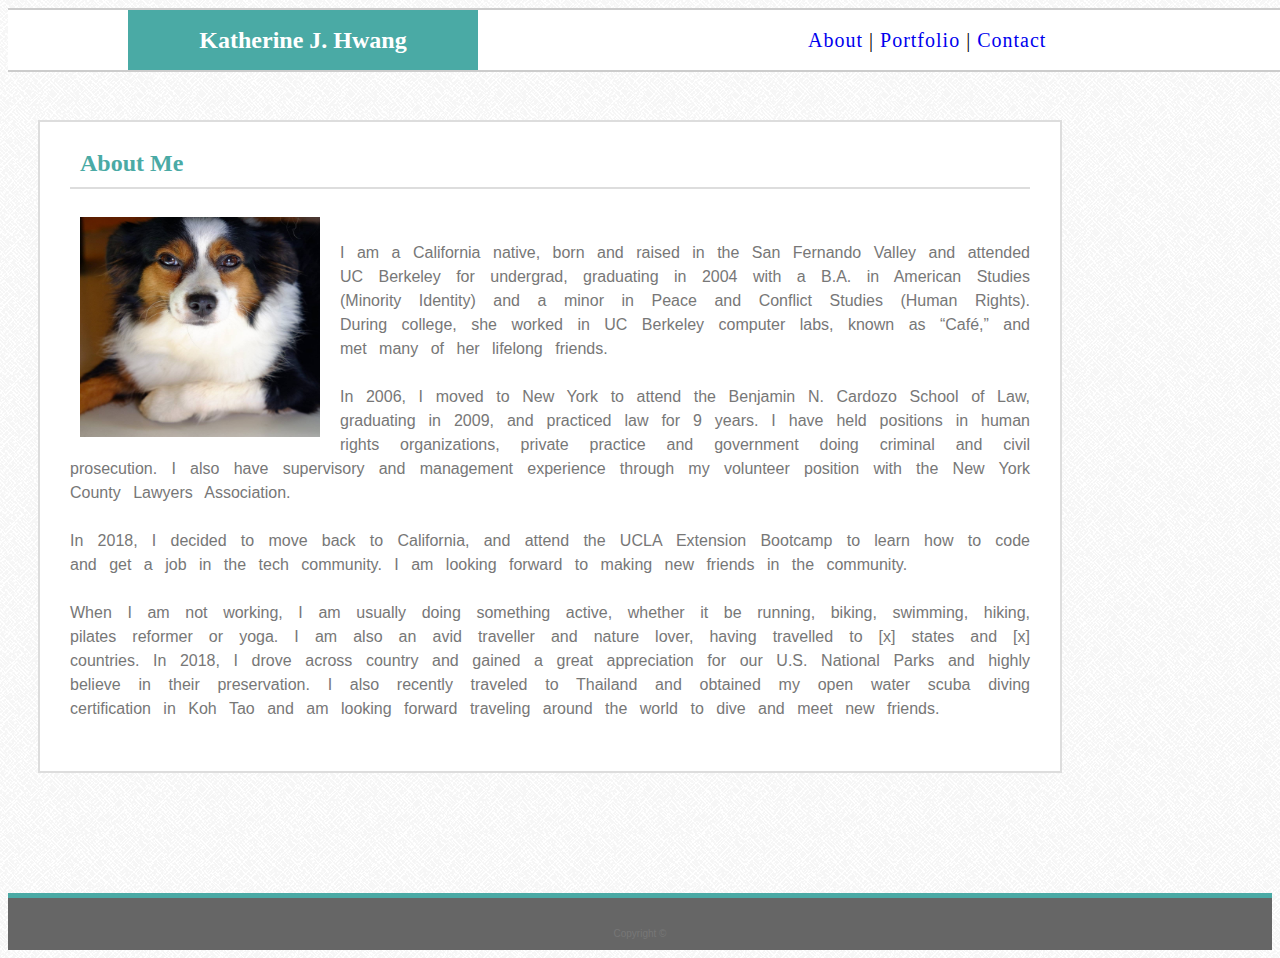
<file: index.html>
<!DOCTYPE html>
<html lang="en-us">

    <head>

        <link rel="stylesheet" href="./assets/css/style.css">
        <title>Katherine J. Hwang - About Me</title>

    </head>

    <body>
      <div class="header-title">Katherine J. Hwang</div>

      <div id="header">
          <div class="navigation"><a href="./index.html" target_blank" STYLE="text-decoration: none">About</a> | <a href="./portfolio.html" target="_blank" STYLE="text-decoration: none">Portfolio</a> | <a href="./contact.html" target_blank" STYLE="text-decoration: none">Contact</a></div>
        </div>

            <div id="maincontent">
                <br/>
                <div class="header subtitle">About Me</div>
                <br>
                <img src="./assets/images/Aboutme.jpg" alt="Profile photo">
                <br>
                <p>I am a California native, born and raised in the San Fernando Valley and attended UC Berkeley for undergrad, graduating in 2004 with a B.A. in American Studies (Minority Identity) and a minor in Peace and Conflict Studies (Human Rights). During college, she worked in UC Berkeley computer labs, known as “Café,” and met many of her lifelong friends.
                <br>
                <br>
                In 2006, I moved to New York to attend the Benjamin N. Cardozo School of Law, graduating in 2009, and practiced law for 9 years.  I have held positions in human rights organizations, private practice and government doing criminal and civil prosecution. I also have supervisory and management experience through my volunteer position with the New York County Lawyers Association.
                <br>
                <br>
                In 2018, I decided to move back to California, and attend the UCLA Extension Bootcamp to learn how to code and get a job in the tech community.  I am looking forward to making new friends in the community.
                <br>
                <br>
                When I am not working, I am usually doing something active, whether it be running, biking, swimming, hiking, pilates reformer or yoga.  I am also an avid traveller and nature lover, having travelled to [x] states and [x] countries.  In 2018, I drove across country and gained a great appreciation for our U.S. National Parks and highly believe in their preservation. I also recently traveled to Thailand and obtained my open water scuba diving certification in Koh Tao and am looking forward traveling around the world to dive and meet new friends.
                <br>
                <br>
                </p>
            </div>

        </div>

        <div id="footer">Copyright &copy;</div>

    </body>

</html>
</file>
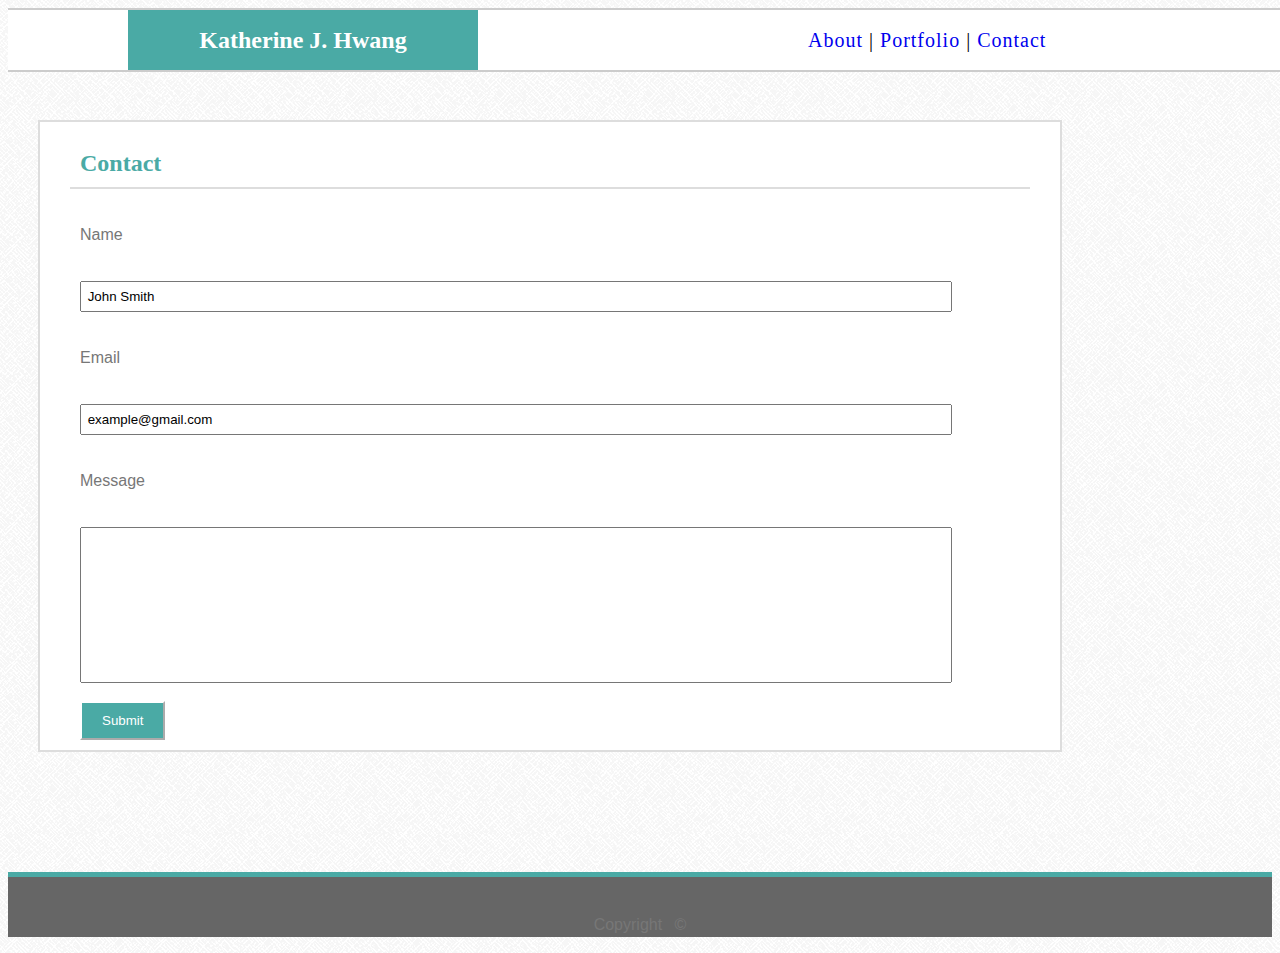
<file: contact.html>
<!DOCTYPE html>
<html lang="en-us">

    <head>

        <link rel="stylesheet" href="./assets/css/style.css">
        <title>Katherine J. Hwang - About Me</title>

    </head>

    <body>
      <div class="header-title">Katherine J. Hwang</div>

      <div id="header">
          <div class="navigation"><a href="./index.html" target_blank" STYLE="text-decoration: none">About</a> | <a href="./portfolio.html" target="_blank" STYLE="text-decoration: none">Portfolio</a> | <a href="./contact.html" target_blank" STYLE="text-decoration: none">Contact</a></div>
        </div>

            <div id="maincontent">
                <br/>
                <div class="header subtitle">Contact</div>
                <br>
                <div class="input-box">
                    <p>Name</p>
                    <br>
                        <input type="text" name="firstname last name" value=" John Smith" style="width:90%;height:25px">
                    <br>
                    <br>
                    <p>Email</p>
                    <br>
                        <input type="text" email="email" value=" example@gmail.com" style="width:90%;height:25px">
                    <br>
                    <br>
                    <p>Message</p>
                    <br>
                        <input type="text" message="message" style="width:90%;height:150px"><br>
                    <br>
                    <input type="button" value="Submit" style="color:white;
                    background-color:#4aaaa5; padding:10px 20px 10px 20px; border-color:white">
                    </div>
                </div>
            </div>


        <div id="footer">
            <p>Copyright &copy;</p>
        </div>


        </div>

    </body>


</html>
</file>
<file: assets/css/style.css>
body {
    background-image: url(../images/greyzz.jpg);
}

.header-title {
    font-family: Georgia, 'Times New Roman', Times, serif;
    font-size: 24px;
    font-weight: bold;
    color: white;
    background-color: #4aaaa5;
    text-align: center;
    height: 60px;
    width: 350px;
    line-height: 2.5em;
    position: fixed;
    top: 9.5px;
    z-index: 1;
    left: 10%;
}

#header {
    background-color: white;
    height: 60px;
    border-top: 2px solid #cccccc;
    border-bottom: 2px solid #cccccc;
    position: fixed;
    top: 8px;
    width: 100%;
}

.navigation {
    line-height: 3em;
    font-size: 20px;
    letter-spacing: .05em;
    position: absolute;
    left: 800px;
}

#maincontent {
    max-width: 960px;
    border: 2px solid #dddddd;
    margin: 80px auto;
    font-family: 'Arial', 'Helvetica Neue', Helvetica, sans-serif;
    color: #777777;
    text-align: justify;
    background-color: #ffffff;
    border-color: #dddddd;
    position: relative;
    padding: 10px 30px;
    margin: 120px 30px;
    z-index: -1;
}

.header.subtitle {
    font-family: Georgia, 'Times New Roman', Times, serif;
    font-size: 24px;
    font-weight: bold;
    background-color: white;
    color: #4aaaa5;
    position: relative;
    top: 4%;
    height: auto;
    padding-left: 10px;
    padding-bottom: 10px;
    border-bottom: 2px solid #dddddd;
}

p {
    font-size: 16px;
    word-spacing: .5em;
    font-weight: lighter;
    line-height: 1.5em;
}

img {
    height: 220px;
    width: 240px;
    float: left;
    margin-left: 0px;
    border: 10px;
    padding: 10px 20px 10px 10px;
}

#footer {
    background-color: #666666;
    text-align: center;
    padding: 20px 0px 0px 0px;
    border-top: 5px solid #4aaaa5;
    font-size: 10px;
    font-family: 'Arial', 'Helvetica Neue', Helvetica, sans-serif;
    color: #777777;
    line-height: 2rem;
}


.gallery {
    height: 200px;
    width: 220px;
    text-align: center;
    color: white;
    font-family: Georgia, 'Times New Roman', Times, serif;
    margin-left: 10px;
    position: relative;

}

span {
    background: #4aaaa5;
    position: absolute;
    z-index: 1;
    width: 220px;
    left: 0;
    top: 60%;
    height: 60px;
    line-height: 60px;


}

.input-box {
    position: relative;
    left: 10px;
}

#Hangman {
    background-image: url(../images/Hangman.jpg);

}

#RPG-Game {
    background-image: url(../images/RPG-Game.jpg);
    position: relative;
    left: 260px;
    top: -216px;

}
#Trivia-Game {
    background-image: url(../images/Trivia-Game.jpg);
    position: relative;
    top: -198px;

}
#Rutgers-Info-Widget {
    background-image: url(../images/Rutgers-Info-Widget.jpg);
    position: relative;
    top: -413px;
    left: 260px;

}

#Rock-Paper-Scissors {
    background-image: url(../images/Rock-Paper-Scissors.jpg);
    position: relative;
    top: -396px;

}

/* Small devices (landscape phones, up to 640px) */
@media screen and (max-width: 640px) {

	#header {
  background-color: white;
  position: sticky;
  top: 60px;
  left: 0px;
  border-bottom: 2px solid #cccccc;
  text-align: center;
  }


.header-title {
  width: 100%;
  text-align: center;
  position: sticky;
  top: 0px;
  left: 0px;
}

  .navigation {
    position: absolute;
    left: 25%;
}


  #maincontent {
  width: auto;
  margin: 40px 10px 10px 10px;
}

#RPG-Game {
	    background-image: url(../images/RPG-Game.jpg);
	    position: relative;
	    left: 0px;
	    top: 0px;

	}
#Trivia-Game {
	    background-image: url(../images/Trivia-Game.jpg);
	    position: relative;
	    top: 0px;

	}

#Rutgers-Info-Widget {
	    background-image: url(../images/Rutgers-Info-Widget.jpg);
	    position: relative;
	    top: 0px;
			left: 0px;

	}

#Rock-Paper-Scissors {
	    background-image: url(../images/Rock-Paper-Scissors.jpg);
	    position: relative;
	    top: 0px;

	}

}

/* Medium devices (tablets, from 641px to 991px)*/ */
@media screen and (max-width: 768px) {

  .navigation {
    position: absolute;
}

}


/* Large devices (desktops, 980px and up) */
@media screen and (max-width: 980px) {

}
/* Extra large devices (large desktops, 1200px and up) */
/* @media (min-width: 1200px) { ... } */
</file>
